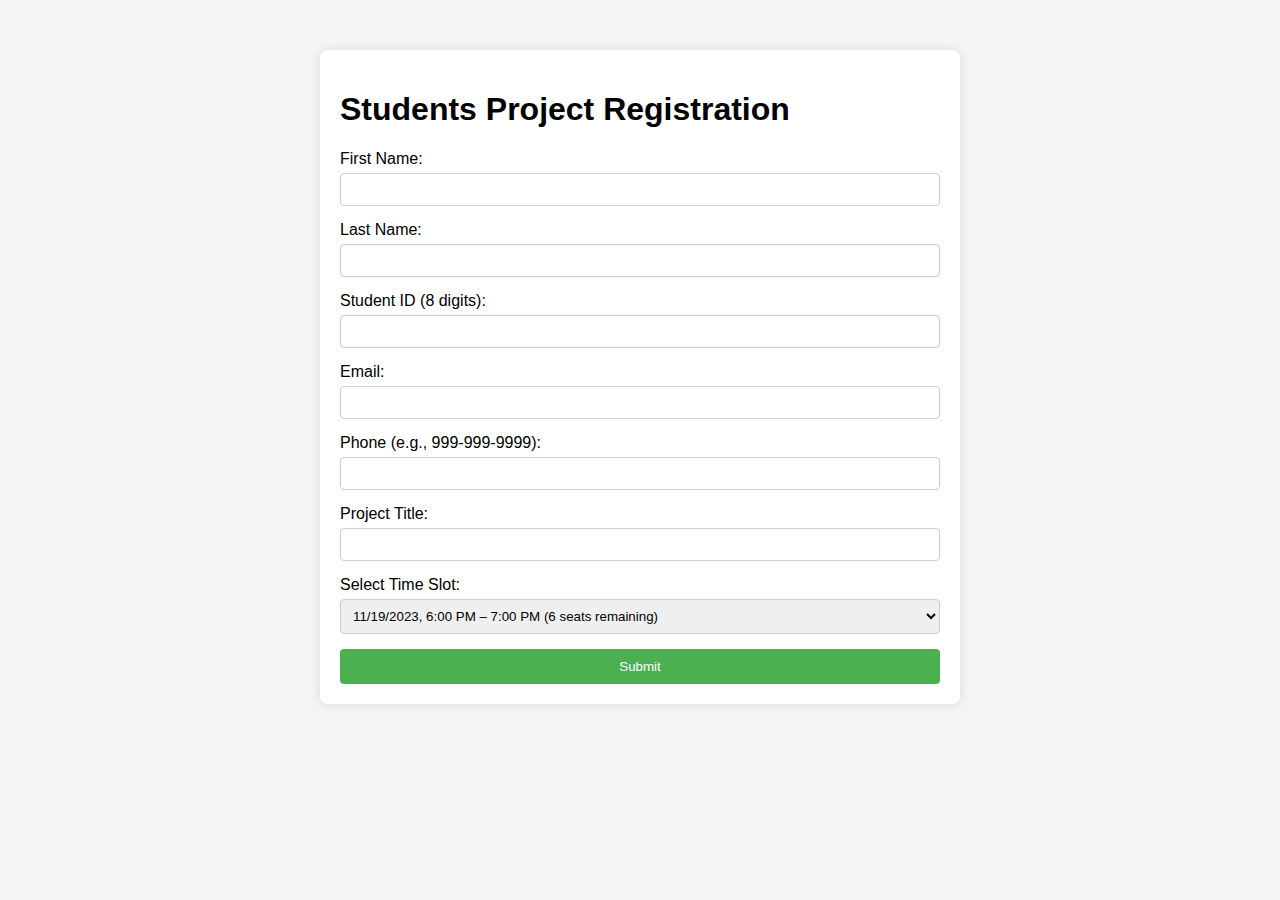
<file: index.html>
<!DOCTYPE html>
<html lang="en">

<head>
    <meta charset="UTF-8">
    <meta name="viewport" content="width=device-width, initial-scale=1.0">
    <title>Project Demo Registration</title>
    <link rel="stylesheet" href="styles.css">
</head>

<body>
    <div class="container">
        <h1>Students Project Registration</h1>
        <form id="registrationForm">

            <label for="firstName">First Name:</label>
            <input type="text" id="firstName" name="firstName" required>

            <label for="lastName">Last Name:</label>
            <input type="text" id="lastName" name="lastName" required>

            <label for="studentID">Student ID (8 digits):</label>
            <input type="text" id="studentid" name="studentid" pattern="[0-9]{8}" required>

            <label for="email">Email:</label>
            <input type="email" id="email" name="email" required>

            <label for="phone">Phone (e.g., 999-999-9999):</label>
            <input type="tel" id="phone" name="phone" pattern="[0-9]{3}-[0-9]{3}-[0-9]{4}" required>

            <label for="projectTitle">Project Title:</label>
            <input type="text" id="projectTitle" name="projectTitle" required>

            <label for="timeSlot">Select Time Slot:</label>
            <select id="timeSlot" name="timeSlot" required>
                <option value="1">11/19/2023, 6:00 PM – 7:00 PM (6 seats remaining)</option>
                <option value="2">11/19/2023, 6:00 PM – 7:00 PM (4 seats remaining)</option>
                <option value="3">11/19/2023, 6:00 PM – 7:00 PM (3 seats remaining)</option>
                <option value="4">11/19/2023, 6:00 PM – 7:00 PM (2 seats remaining)</option>
                <option value="5">11/19/2023, 6:00 PM – 7:00 PM (4 seats remaining)</option>
                <option value="6">11/19/2023, 6:00 PM – 7:00 PM (0 seats remaining)</option>
            </select>

            <button type="submit" onclick="submitForm()">Submit</button>

        </form>
    </div>

    <script src="script.js"></script>
</body>

</html>
</file>
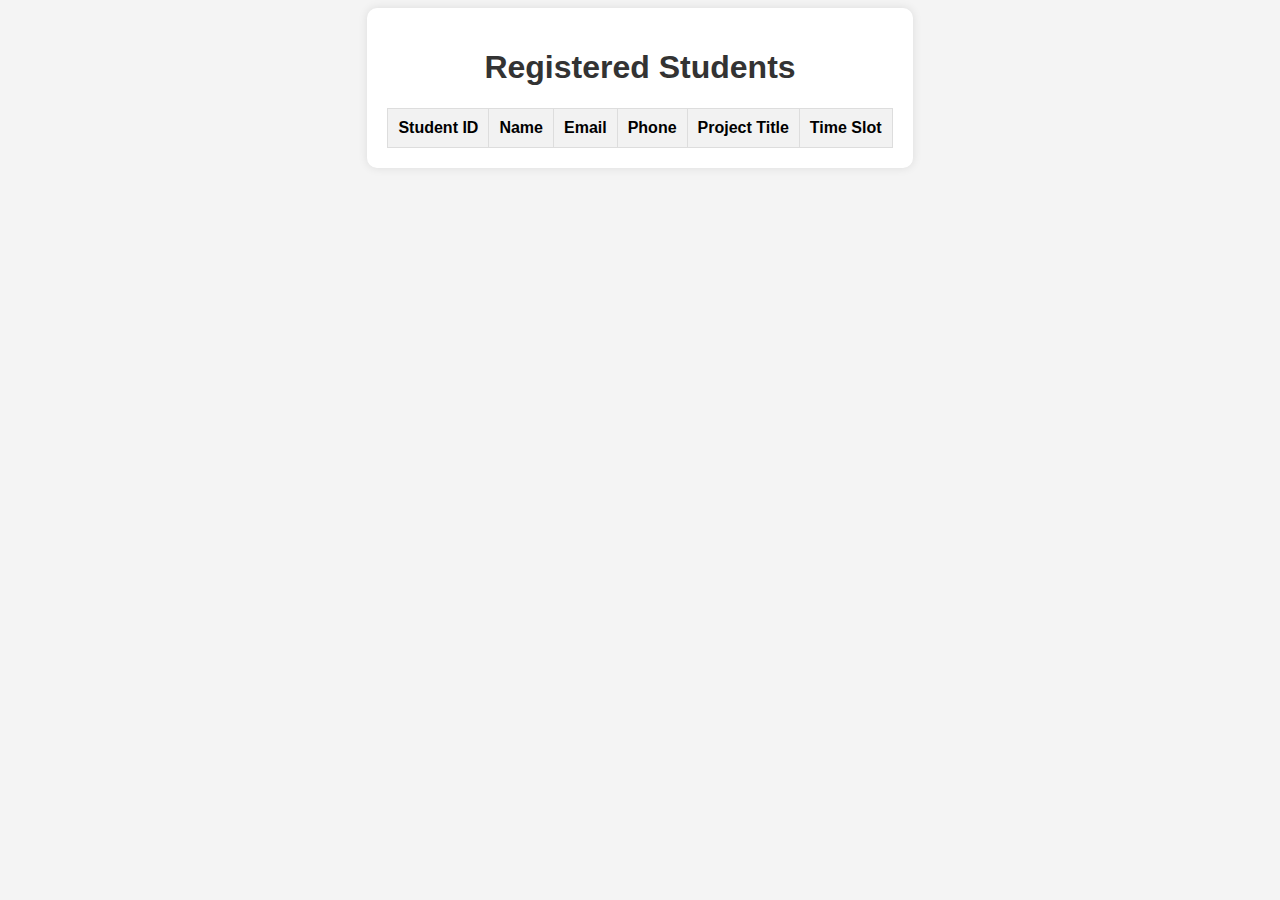
<file: registered_students.html>
<!DOCTYPE html>
<html lang="en">

<head>
    <meta charset="UTF-8">
    <meta name="viewport" content="width=device-width, initial-scale=1.0">
    <title>Registered Students</title>
    <style>
        body {
            font-family: 'Arial', sans-serif;
            background-color: #f4f4f4;
            margin: 10;
            padding: 0;
            display: flex;
            align-items: center;
            justify-content: center;
            height: 100;
        }

        .container {
            background-color: #fff;
            padding: 20px;
            border-radius: 10px;
            box-shadow: 0 0 10px rgba(0, 0, 0, 0.1);
            text-align: center;
        }

        h1 {
            color: #333;
        }

        #studentList {
            width: 100%;
            border-collapse: collapse;
            margin-top: 20px;
        }

        th,
        td {
            padding: 10px;
            border: 1px solid #ddd;
            text-align: left;
        }

        th {
            background-color: #f2f2f2;
        }
    </style>
</head>

<body>

    <div class="container">
        <h1>Registered Students</h1>

        <table id="studentList">
            <thead>
                <tr>
                    <th>Student ID</th>
                    <th>Name</th>
                    <th>Email</th>
                    <th>Phone</th>
                    <th>Project Title</th>
                    <th>Time Slot</th>
                </tr>
            </thead>
            <tbody>

            </tbody>
        </table>
    </div>

    <script>
        document.addEventListener('DOMContentLoaded', function () {
            // Fetch registered students when the page loads
            fetch('server/index.php')
                .then(response => response.json())
                .then(data => displayStudents(data))
                .catch(error => console.error('Error fetching registered students:', error));

            function displayStudents(students) {
                const studentList = document.querySelector('#studentList tbody');

                students.forEach(student => {
                    const row = document.createElement('tr');

                   const idCell = document.createElement('td');
                    idCell.textContent = student.studentid;
                   row.appendChild(idCell);

                    const nameCell = document.createElement('td');
                    nameCell.textContent = `${student.firstname} ${student.lastname}`;
                    row.appendChild(nameCell);

                    const emailCell = document.createElement('td');
                    emailCell.textContent = student.email;
                    row.appendChild(emailCell);

                    const phoneCell = document.createElement('td');
                    phoneCell.textContent = student.phone;
                    row.appendChild(phoneCell);

                    const projectTitleCell = document.createElement('td'); // Add project title cell
                    projectTitleCell.textContent = student.projectTitle;
                    row.appendChild(projectTitleCell);

                    const timeSlotCell = document.createElement('td');
                    timeSlotCell.textContent = student.timeSlot;
                    row.appendChild(timeSlotCell);

                    studentList.appendChild(row);
                });
            }
        });
    </script>
</body>

</html>
</file>
<file: styles.css>
body {
    font-family: Arial, sans-serif;
    margin: 0;
    padding: 0;
    background-color: #f4f4f4;
  }
  
  .container {
    max-width: 600px;
    margin: 50px auto;
    padding: 20px;
    background-color: #fff;
    border-radius: 8px;
    box-shadow: 0 0 10px rgba(0, 0, 0, 0.1);
  }
  
  form {
    display: flex;
    flex-direction: column;
  }
  
  label {
    margin-bottom: 5px;
  }
  
  input, select {
    margin-bottom: 15px;
    padding: 8px;
    border: 1px solid #ccc;
    border-radius: 4px;
  }
  
  button {
    background-color: #4caf50;
    color: #fff;
    padding: 10px;
    border: none;
    border-radius: 4px;
    cursor: pointer;
  }
  
  button:hover {
    background-color: #45a049;
  }
</file>
